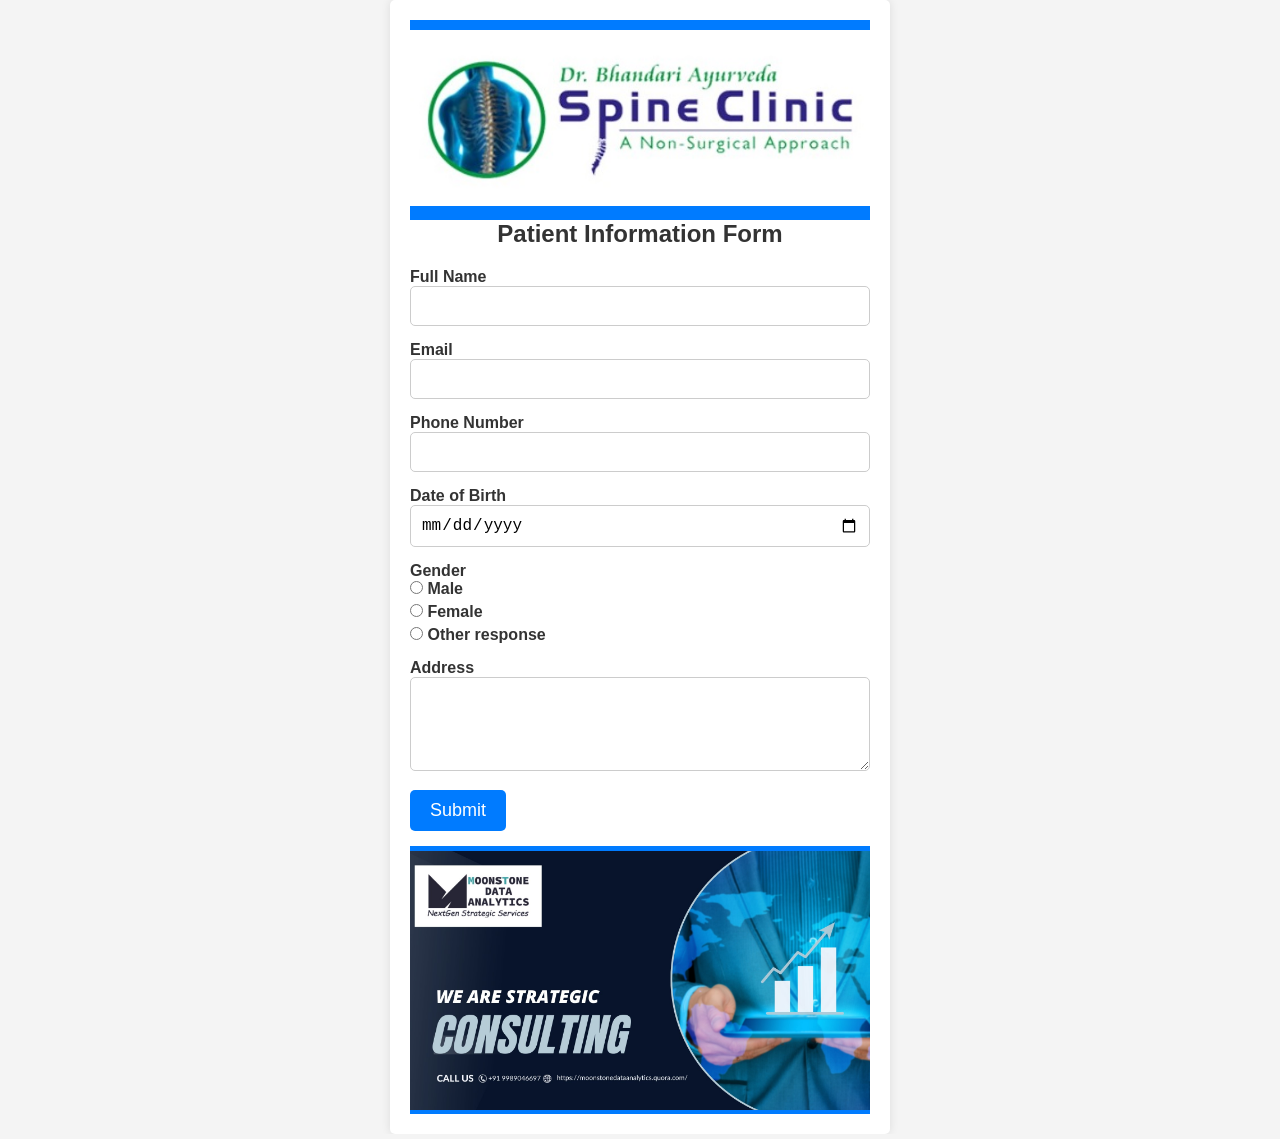
<file: index.html>
<!DOCTYPE html>
<html lang="en">
<head>
    <meta charset="UTF-8">
    <meta name="viewport" content="width=device-width, initial-scale=1.0">
    <title>Patient Information Form</title>
    <style>
       /* Reset some default styles */
* {
    margin: 0;
    padding: 0;
    box-sizing: border-box;
}

/* Basic styling for the body */
body {
    font-family: Arial, sans-serif;
    background-color: #f4f4f4;
    color: #333;
}

/* Header styling */
.header {
    text-align: center;
    background-color: #007BFF;
    padding: 10px 0;
}

.header img {
    max-width: 100%;
    height: auto;
}

/* Container for the form */
.container {
    max-width: 500px;
    margin: 0 auto;
    padding: 20px;
    background-color: #fff;
    border-radius: 5px;
    box-shadow: 0 0 10px rgba(0, 0, 0, 0.1);
}

/* Form header */
h1 {
    font-size: 24px;
    margin-bottom: 20px;
    text-align: center;
}



/* Form groups for labels and inputs */
.form-group {
    margin-bottom: 15px;
}

label {
    display: block;
    font-weight: bold;
}

input[type="text"],
input[type="email"],
input[type="tel"],
input[type="date"],
select,
textarea {
    width: 100%;
    padding: 10px;
    border: 1px solid #ccc;
    border-radius: 5px;
    font-size: 16px;
}

/* Radio button styling */
.radio-group label {
    display: block;
    margin-bottom: 5px;
}

/* Button styling */
button {
    background-color: #007BFF;
    color: #fff;
    padding: 10px 20px;
    border: none;
    border-radius: 5px;
    font-size: 18px;
    cursor: pointer;
}

button:hover {
    background-color: #0056b3;
}
/* Form groups for labels and inputs (same as previous code) */

/* Button styling (same as previous code) */

/* Footer styling */
.footer {
    text-align: center;
    background-color: #007BFF;
    padding: 0px 0;
 	padding-top: 5px; /* Add padding at the top */
            margin-top: 15px; /* Add margin at the top */
}

.footer img {
     max-width: 100%;
    height: auto;
}
/* Responsive styling */
        @media (min-width: 768px) {
            .container {
                max-width: 500px;
                margin: 0 auto;
            }
        }
    </style>
</head>
<body>
    
    <div class="container">
	<div class="header">
        <img src="Header.jpg" alt="Hospital Banner">
	
    </div>
        <h1>Patient Information Form</h1>
        <form action="https://docs.google.com/forms/u/0/d/e/1FAIpQLScRmUGPIm6M9ee0M2R7s1Thm2P2CCFci5vX-hfS1yPtB-Pa1A/formResponse" target="_self" method="POST" id="mG61Hd">
            <div class="form-group">
                <label for="full-name">Full Name</label>
                <input type="text" id="full-name" name="entry.2146321477" required>
            </div>
            <div class="form-group">
                <label for="email">Email</label>
                <input type="email" id="email" name="entry.1283539346" required>
            </div>
            <div class="form-group">
                <label for="phone">Phone Number</label>
                <input type="tel" id="phone" name="entry.1022255618" required>
            </div>
            <div class="form-group">
                <label for="dob">Date of Birth</label>
                <input type="date" id="dob" name="entry.974333952" required>
            </div>
            <div class="form-group">
                <label for="entry.309582039">Gender</label>
                <div class="radio-group">
                    <label for="Male"><input type="radio" id="gender" name="entry.309582039" value="Male">  Male</label>
                    <label for="Female"><input type="radio" id="gender" name="entry.309582039" value="Female"> Female</label>
		    <label for="Other response"> <input type="radio" id="gender" name="entry.309582039" value="Other response"> Other response</label>
                </div>
            </div>
            <div class="form-group">
                <label for="address">Address</label>
                <textarea id="address" name="entry.665131891" rows="4" required></textarea>
            </div>
            <button type="submit">Submit</button>
        </form>
 	<div class="footer">
        <img src="footer.jpg" alt="IT Developer">
    	</div>
    </div>
   
</body>
</html>
</file>
